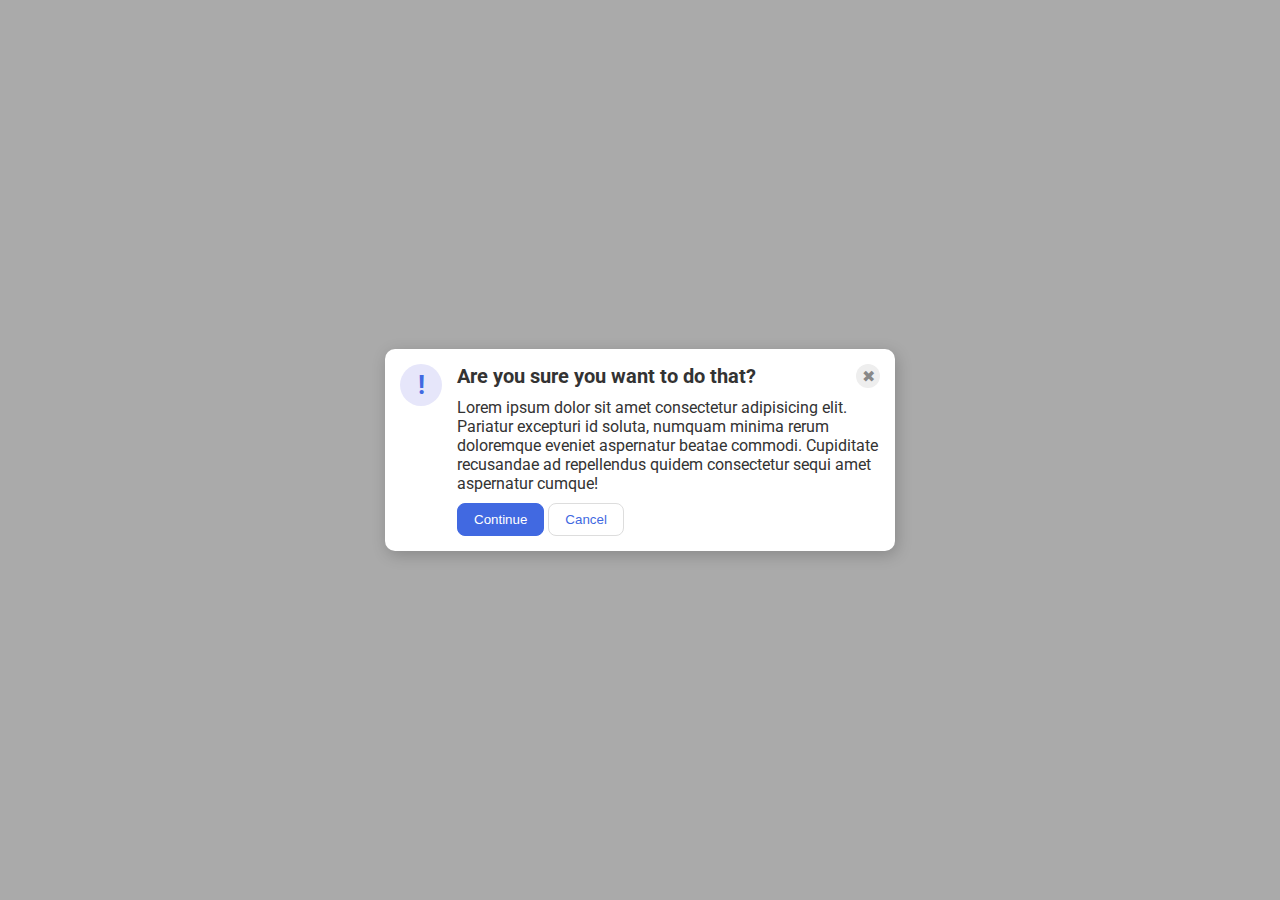
<file: flex/05-flex-modal/index.html>
<!DOCTYPE html>
<html lang="en">
  <head>
    <meta charset="UTF-8">
    <meta http-equiv="X-UA-Compatible" content="IE=edge">
    <meta name="viewport" content="width=device-width, initial-scale=1.0">
    <link rel="stylesheet" href="style.css">
    <title>Modal</title>
  </head>
  <body>
    <div class="modal">
      <div class="icon">!</div>
      <div class="modal-right">
        <div class="header-button">
          <div class="header">Are you sure you want to do that?</div>
          <div class="close-button">✖</div>
        </div>
        <div class="text">Lorem ipsum dolor sit amet consectetur adipisicing elit. Pariatur excepturi id soluta, numquam minima rerum doloremque eveniet aspernatur beatae commodi. Cupiditate recusandae ad repellendus quidem consectetur sequi amet aspernatur cumque!</div>
        <div class="buttons-group">
          <button class="continue">Continue</button>
          <button class="cancel">Cancel</button> 
        </div>
      </div>
    </div>
  </body>
</html>
</file>
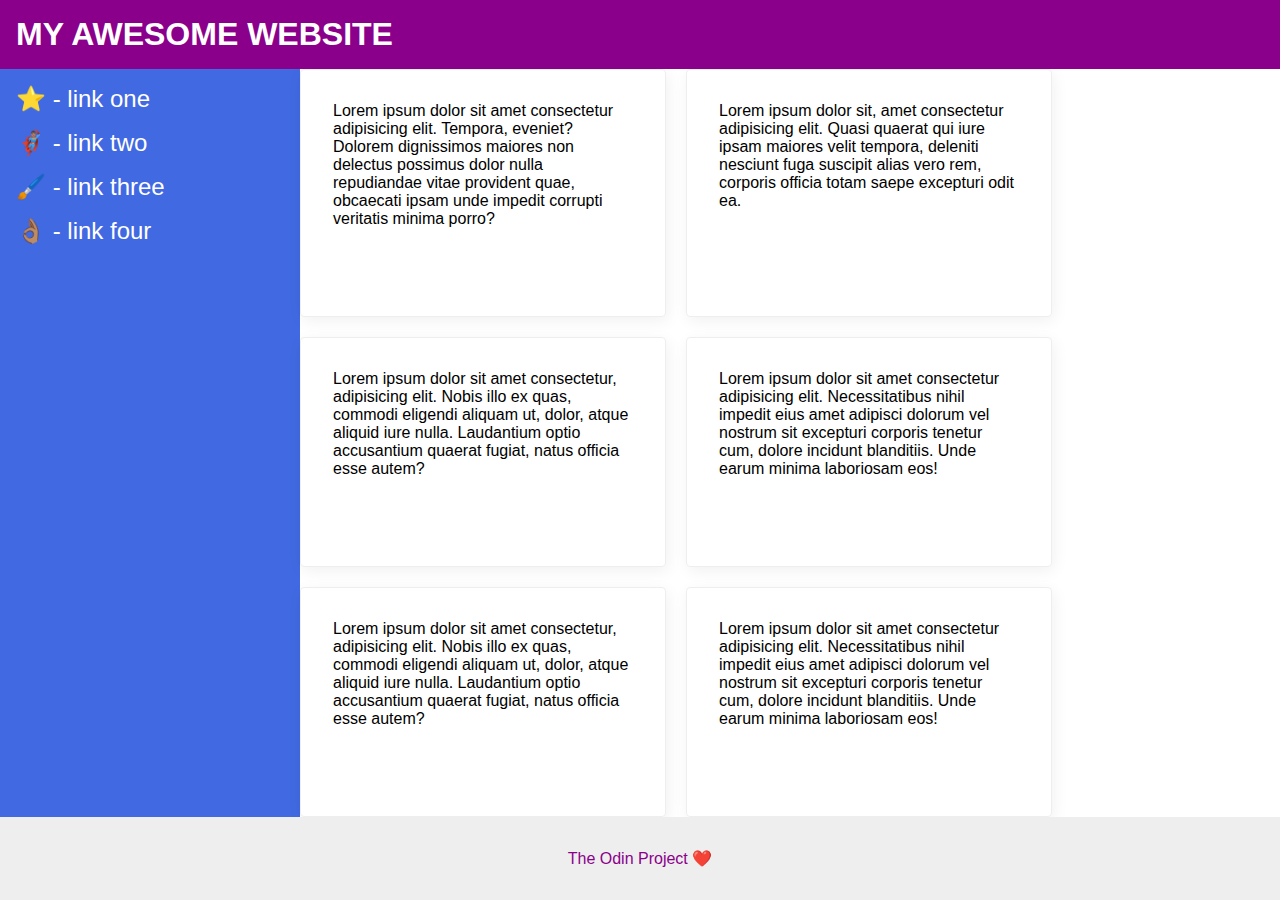
<file: flex/07-flex-layout-2/index.html>
<!DOCTYPE html>
<html lang="en">
  <head>
    <meta charset="UTF-8">
    <meta http-equiv="X-UA-Compatible" content="IE=edge">
    <meta name="viewport" content="width=device-width, initial-scale=1.0">
    <title>The Holy Grail</title>
    <link rel="stylesheet" href="style.css">
  </head>
  <body>
    <div class="header">
      MY AWESOME WEBSITE
    </div>
    
    <div class="middle">
      <div class="sidebar">
        <ul>
          <li><a href="#">⭐ - link one</a></li>
          <li><a href="#">🦸🏽‍♂️ - link two</a></li>
          <li><a href="#">🖌️ - link three</a></li>
          <li><a href="#">👌🏽 - link four</a></li>
        </ul>
      </div>
      <div class="content">
        <div class="card">Lorem ipsum dolor sit amet consectetur adipisicing elit. Tempora, eveniet? Dolorem dignissimos maiores non delectus possimus dolor nulla repudiandae vitae provident quae, obcaecati ipsam unde impedit corrupti veritatis minima porro?</div>
        <div class="card">Lorem ipsum dolor sit, amet consectetur adipisicing elit. Quasi quaerat qui iure ipsam maiores velit tempora, deleniti nesciunt fuga suscipit alias vero rem, corporis officia totam saepe excepturi odit ea.</div>
        <div class="card">Lorem ipsum dolor sit amet consectetur, adipisicing elit. Nobis illo ex quas, commodi eligendi aliquam ut, dolor, atque aliquid iure nulla. Laudantium optio accusantium quaerat fugiat, natus officia esse autem?</div>
        <div class="card">Lorem ipsum dolor sit amet consectetur adipisicing elit. Necessitatibus nihil impedit eius amet adipisci dolorum vel nostrum sit excepturi corporis tenetur cum, dolore incidunt blanditiis. Unde earum minima laboriosam eos!</div>
        <div class="card">Lorem ipsum dolor sit amet consectetur, adipisicing elit. Nobis illo ex quas, commodi eligendi aliquam ut, dolor, atque aliquid iure nulla. Laudantium optio accusantium quaerat fugiat, natus officia esse autem?</div>
        <div class="card">Lorem ipsum dolor sit amet consectetur adipisicing elit. Necessitatibus nihil impedit eius amet adipisci dolorum vel nostrum sit excepturi corporis tenetur cum, dolore incidunt blanditiis. Unde earum minima laboriosam eos!</div>  
      </div>
    </div>
    <div class="footer">
      The Odin Project ❤️
    </div>
  </body>
</html>
</file>
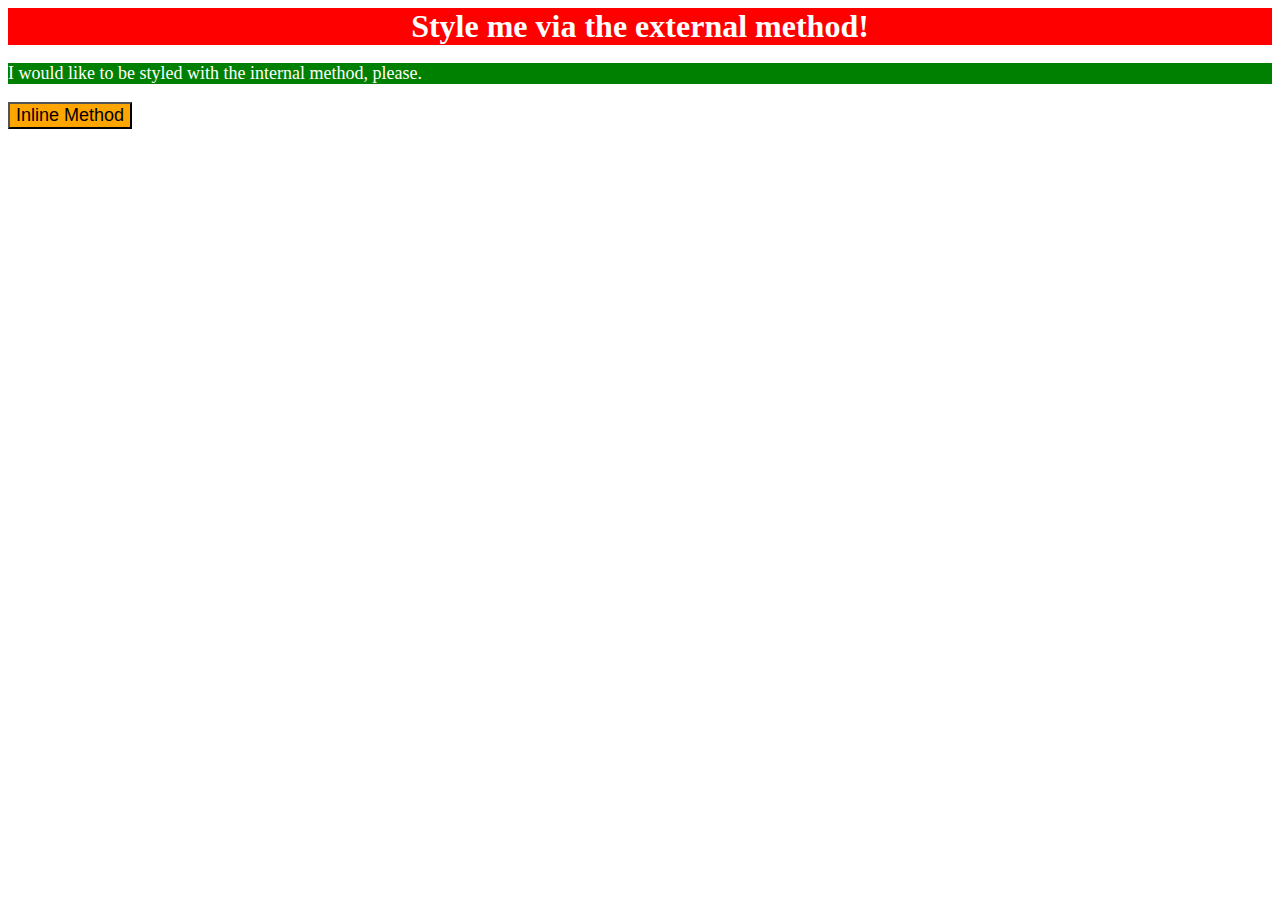
<file: foundations/01-css-methods/index.html>
<!DOCTYPE html>
<html lang="en">
  <head>
    <meta charset="UTF-8">
    <meta http-equiv="X-UA-Compatible" content="IE=edge">
    <meta name="viewport" content="width=device-width, initial-scale=1.0">
    <title>Methods for Adding CSS</title>
    <link rel="stylesheet" href="styles.css">
    <style>
      p {
        background-color: green;
        color: white;
        font-size: 18px;
      }
    </style>
  </head>
  <body>
    <div>Style me via the external method!</div>
    <p>I would like to be styled with the internal method, please.</p>
    <button style="background-color: orange; font-size: 18px;">Inline Method</button>
  </body>
</html>
</file>
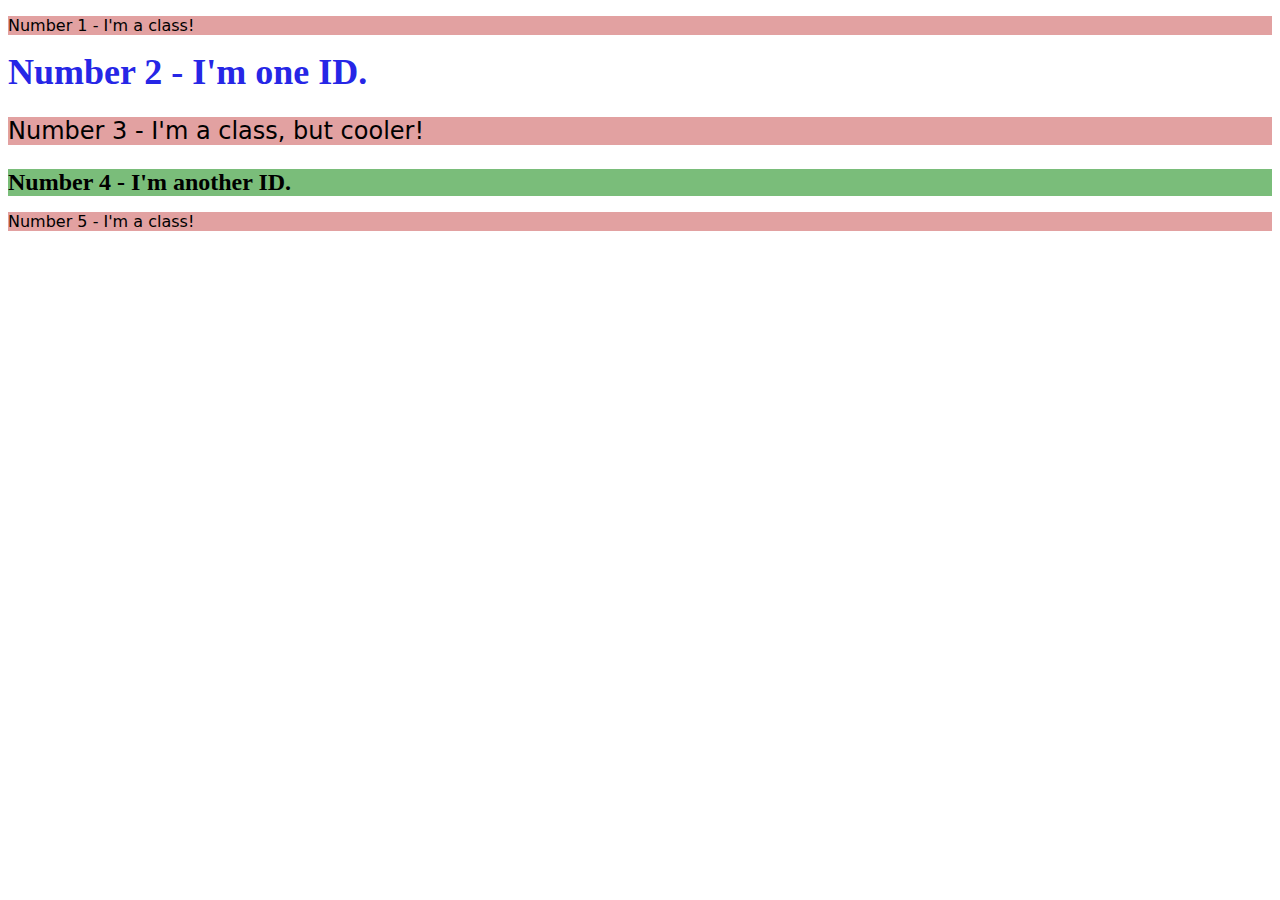
<file: foundations/02-class-id-selectors/index.html>
<!DOCTYPE html>
<html lang="en">
  <head>
    <meta charset="UTF-8">
    <meta http-equiv="X-UA-Compatible" content="IE=edge">
    <meta name="viewport" content="width=device-width, initial-scale=1.0">
    <title>Class and ID Selectors</title>
    <link rel="stylesheet" href="style.css">
  </head>
  <body>
    <p class="odd">Number 1 - I'm a class!</p>
    <div id="two">Number 2 - I'm one ID.</div>
    <p class="odd bigger">Number 3 - I'm a class, but cooler!</p>
    <div class="bigger" id="four">Number 4 - I'm another ID.</div>
    <p class="odd">Number 5 - I'm a class!</p>
  </body>
</html>
</file>
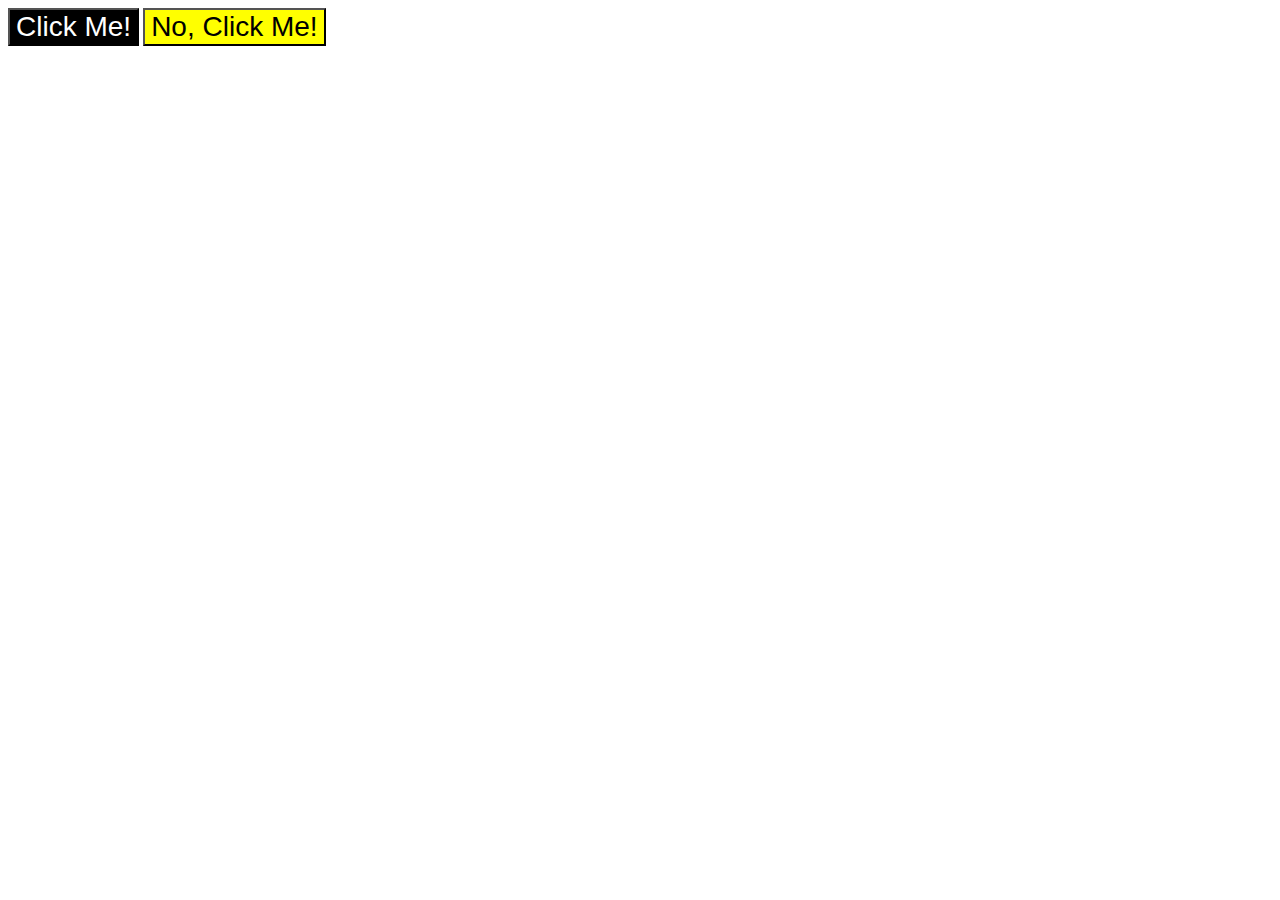
<file: foundations/03-grouping-selectors/index.html>
<!DOCTYPE html>
<html lang="en">
  <head>
    <meta charset="UTF-8">
    <meta http-equiv="X-UA-Compatible" content="IE=edge">
    <meta name="viewport" content="width=device-width, initial-scale=1.0">
    <title>Grouping Selectors</title>
    <link rel="stylesheet" href="style.css">
  </head>
  <body>
    <button class="first">Click Me!</button>
    <button class="second">No, Click Me!</button>
  </body>
</html>
</file>
<file: flex/05-flex-modal/style.css>
@import url('https://fonts.googleapis.com/css2?family=Roboto:wght@400;700&display=swap');

html, body {
  height: 100%;
}

body {
  font-family: Roboto, sans-serif;
  margin: 0;
  background: #aaa;
  color: #333;
  /* I'll give you this one for free lol */
  display: flex;
  align-items: center;
  justify-content: center;
}

.modal {
  background: white;
  width: 480px;
  border-radius: 10px;
  box-shadow: 2px 4px 16px rgba(0,0,0,.2);
  display: flex;
  padding: 15px;
  gap: 15px;
}

.icon {
  color: royalblue;
  font-size: 26px;
  font-weight: 700;
  background: lavender;
  width: 42px;
  height: 42px;
  border-radius: 50%;
  display: flex;
  align-items: center;
  justify-content: center;
  flex-shrink: 0;
}

.close-button {
  background: #eee;
  border-radius: 50%;
  color: #888;
  font-weight: 400;
  font-size: 16px;
  height: 24px;
  width: 24px;
  display: flex;
  align-items: center;
  justify-content: center;
  margin-left: auto;
}

button {
  padding: 8px 16px;
  border-radius: 8px;

}

button.continue {
  background: royalblue;
  border: 1px solid royalblue;
  color: white;
}

button.cancel {
  background: white;
  border: 1px solid #ddd;
  color: royalblue;
}

.modal-right {
  display: flex;
  flex-direction: column;
  gap: 10px;
}

.header-button {
  display: flex;
  justify-content: flex-start;
  align-items: center;
}

.header {
  font-size: 20px;
  font-weight: bold;
}
</file>
<file: flex/07-flex-layout-2/style.css>
body {
  font-family: -apple-system, BlinkMacSystemFont, 'Segoe UI', Roboto, Oxygen, Ubuntu, Cantarell, 'Open Sans', 'Helvetica Neue', sans-serif;
  margin: 0;
  min-height: 100vh;
  display: flex;
  flex-direction: column;
}

.header {
  background: darkmagenta;
  color: white;
  font-size: 32px;
  font-weight: 900;
  padding: 16px;
}

.middle {
  flex: auto;
  display: flex
}

.footer {
  background: #eee;
  color: darkmagenta;
  vertical-align: middle;
  padding: 32px;
  text-align: center;
}

.sidebar {
  width: 300px;
  background: royalblue;
  box-sizing: border-box;
  flex-shrink: 0;
  font-size: 24px;
  padding: 16px;
}

a {
  text-decoration: none;
  color: white;
}

ul {
  list-style-type: none;
  margin: 0;
  padding: 0;
  display: flex;
  flex-direction: column;
  gap: 16px;
}

.content{
  display: flex;
  flex-wrap: wrap;
  gap: 20px;
}
.card {
  border: 1px solid #eee;
  box-shadow: 2px 4px 16px rgba(0,0,0,.06);
  border-radius: 4px;
  padding: 32px;
  width: 300px;
}
</file>
<file: foundations/01-css-methods/styles.css>
div {
  background-color: red;
  color: white;
  font-size: 32px;
  font-weight: bold;
  text-align: center;
}
</file>
<file: foundations/02-class-id-selectors/style.css>
.odd {
  background-color: rgb(226, 161, 161);
  font-family: Verdana, "DejaVu Sans", sans-serif;
}

.bigger{
  font-size: 24px;
}

#two{
  color: rgb(38, 38, 230);
  font-size: 36px;
  font-weight: bold;
}

#four{
  background-color: rgb(122, 189, 122);
  font-weight: bold;
}
</file>
<file: foundations/03-grouping-selectors/style.css>
.first {
  background-color: black;
  color: white;
}

.second {
  background-color: yellow;
}

.first,
.second {
  font-size: 28px;
  font-family: Helvetica, "Times New Roman", sans-serif;
}
</file>
